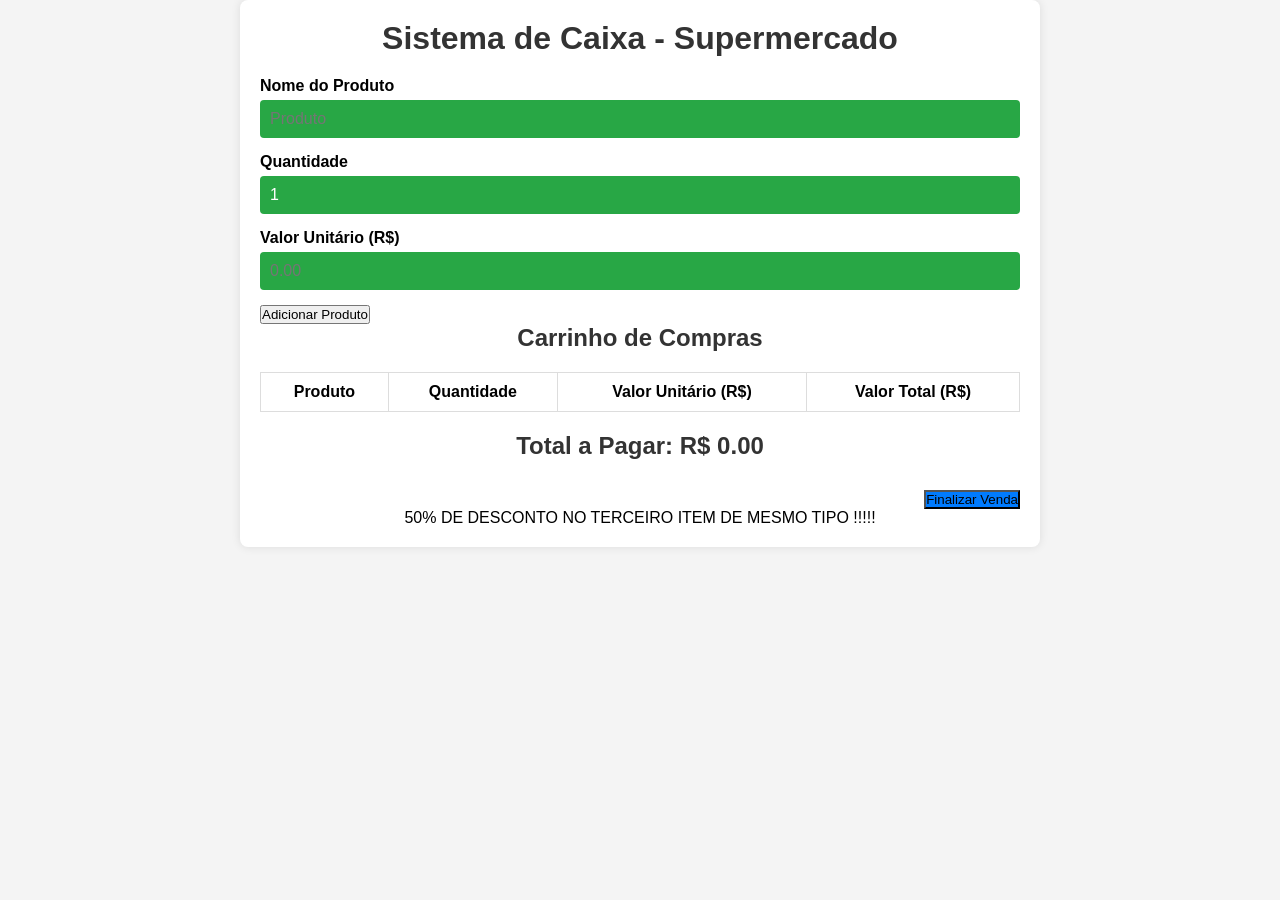
<file: Mercadinho.html>
<!DOCTYPE html>
<html lang="pt-BR">
<head>
    <meta charset="UTF-8">
    <meta name="viewport" content="width=device-width, initial-scale=1.0">
    <title>Sistema de Caixa - Supermercado</title>
    <link rel="stylesheet" href="Mercadinho.css"> 
</head>
<body>
    <div class="container">
        <h1>Sistema de Caixa - Supermercado</h1>

        <div class="input-group">
            <label for="produto">Nome do Produto</label>
            <input type="text" id="produto" placeholder="Produto">
        </div>

        <div class="input-group">
            <label for="quantidade">Quantidade</label>
            <input type="number" id="quantidade" min="1" value="1">
        </div>

        <div class="input-group">
            <label for="valor">Valor Unitário (R$)</label>
            <input type="number" id="valor" step="0.01" placeholder="0.00">
        </div>

        <button onclick="adicionarProduto()">Adicionar Produto</button>

        <h2>Carrinho de Compras</h2>
        <table id="carrinho">
            <thead>
                <tr>
                    <th>Produto</th>
                    <th>Quantidade</th>
                    <th>Valor Unitário (R$)</th>
                    <th>Valor Total (R$)</th>
                </tr>
            </thead>
            <tbody>
                <!-- Produtos adicionados aparecerão aqui -->
            </tbody>
        </table>

        <div class="totais">
            <h3>Total a Pagar: R$ <span id="total">0.00</span></h3>
            <button onclick="finalizarCompra()">Finalizar Venda</button>
        <p>50% DE DESCONTO NO TERCEIRO ITEM DE MESMO TIPO !!!!!</p>
        </div>
    </div>

    <script src="Mercadinho.js"></script> 
</body>
</html>
</file>
<file: Mercadinho.css>
*
{
    margin: 0;
    padding: 0;
    box-sizing: border-box;

}
body
{
    font-family: Arial, sans-serif;
    background-color: #f4f4f4;
}
.container
{
    max-width: 800px;
    margin: 0 auto;
    padding: 20px;
    background-color: white;
    border-radius: 8px;
    box-shadow: 0 0 10px rgba(0, 0, 0, 0.1);


}
h1, h2, h3
{
    text-align: center;
    color: #333;
    margin-bottom: 20px;

}
.input-group 
{
    margin-bottom: 15px;
}
.input-group label
{
    display: block;
    font-weight: bold;
    margin-bottom: 5px;

}
.input-group input
{
    width: 100%;
    padding: 10px;
    background-color: #28a745;
    color: white;
    border: none;
    border-radius: 4px;
    font-size: 16px;
    cursor: pointer;
}
button:hover
{
    background-color: #218838;
}
table
{
    width: 100%;
    border-collapse: collapse;
    margin-top: 20px;
}
table th, table td
{
    padding: 10px;
    border: 1px solid #ddd;
    text-align: center;    
}
.totais
{
 text-align: right;
 margin-top: 20px;

}
.totais h3
{
    font-size: 24px;
    color: #333;

}
.totais button
{
    background-color: #007bff;
    margin-top: 10px;
    
}
.totais button:hover
{
    background-color: #0056b3;

}
p{
    text-align: center;
}
</file>
